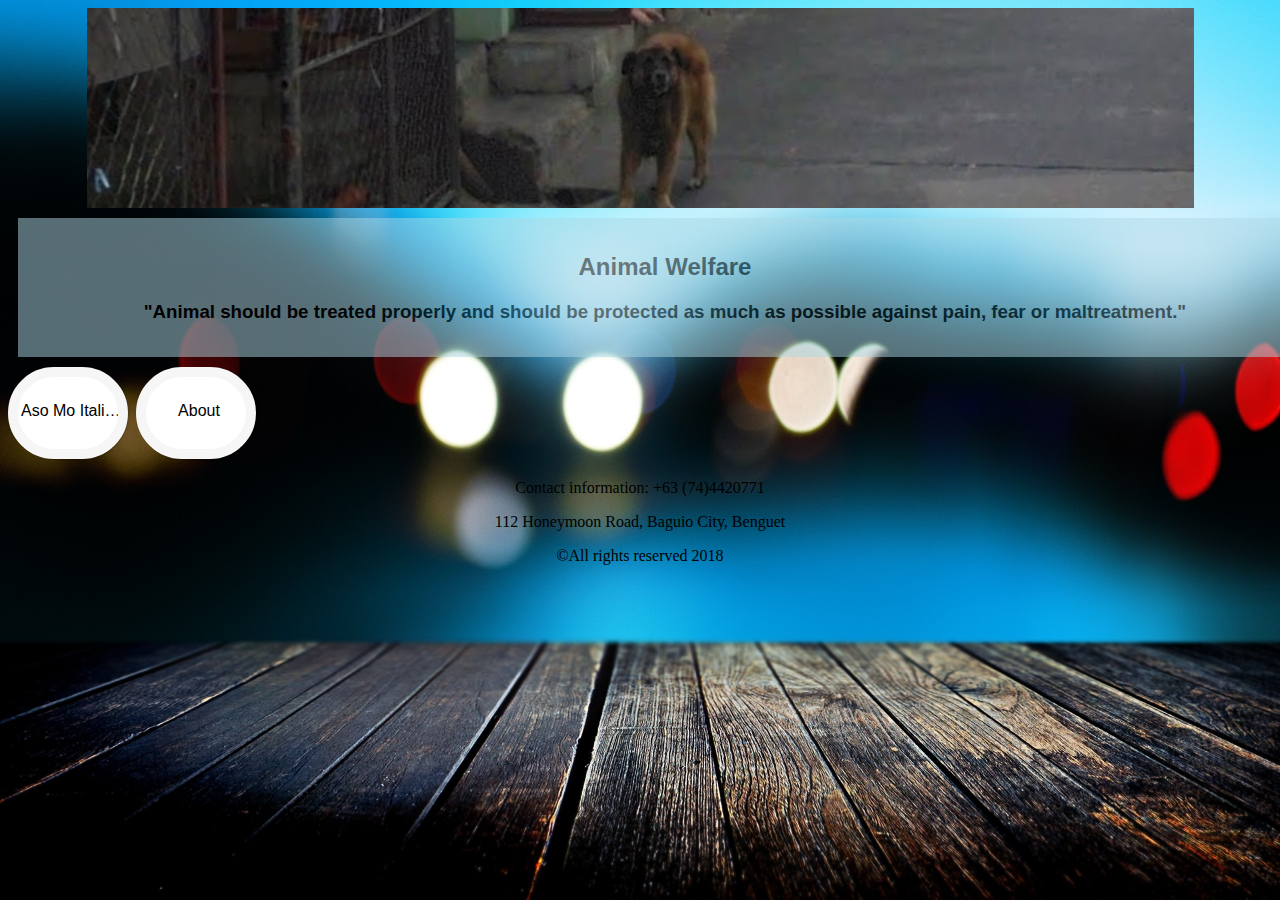
<file: 9364B-G5-3/index.html>
<!DOCTYPE html>
<html lang="en">
<head>
<meta charset="utf-8"/>

<title>Animal Welfare</title>
<link rel="Stylesheet" type="text/css" href="styles/styles.css">
</head>
<body>
	<div class="header-container">
		<div class="image" id="images"></div>
		<header>
				<div class="main-title">
					<h2 id="header">Animal Welfare</h2>
					<h3 id="header2">"Animal should be treated properly and should be protected as much as possible against pain, fear or maltreatment."</h3>
				</div>
		</header>
	</div>

	<!-- menu bar section -->
	<div class="header-container1">
		<div class="index">
			<div class="body">
				<div class="row">
					<div class="cell"><a href="webpages/RepublicAct9482.html">Aso Mo Itali Mo</a></div>
					<div class="cell"><a href="webpages/about.html">About</a></div>
				</div>
			</div>
		</div>
	</div>

	
<div id="footer1">
	<footer class = "footers">
		<p id ="foot1">Contact information: +63 (74)4420771</p>
		<p id = "foot2">112 Honeymoon Road, Baguio City, Benguet</p>
		<p id = "foot3">&copy;All rights reserved 2018</p>
	</footer>
</div>

</body>
</html>
</file>
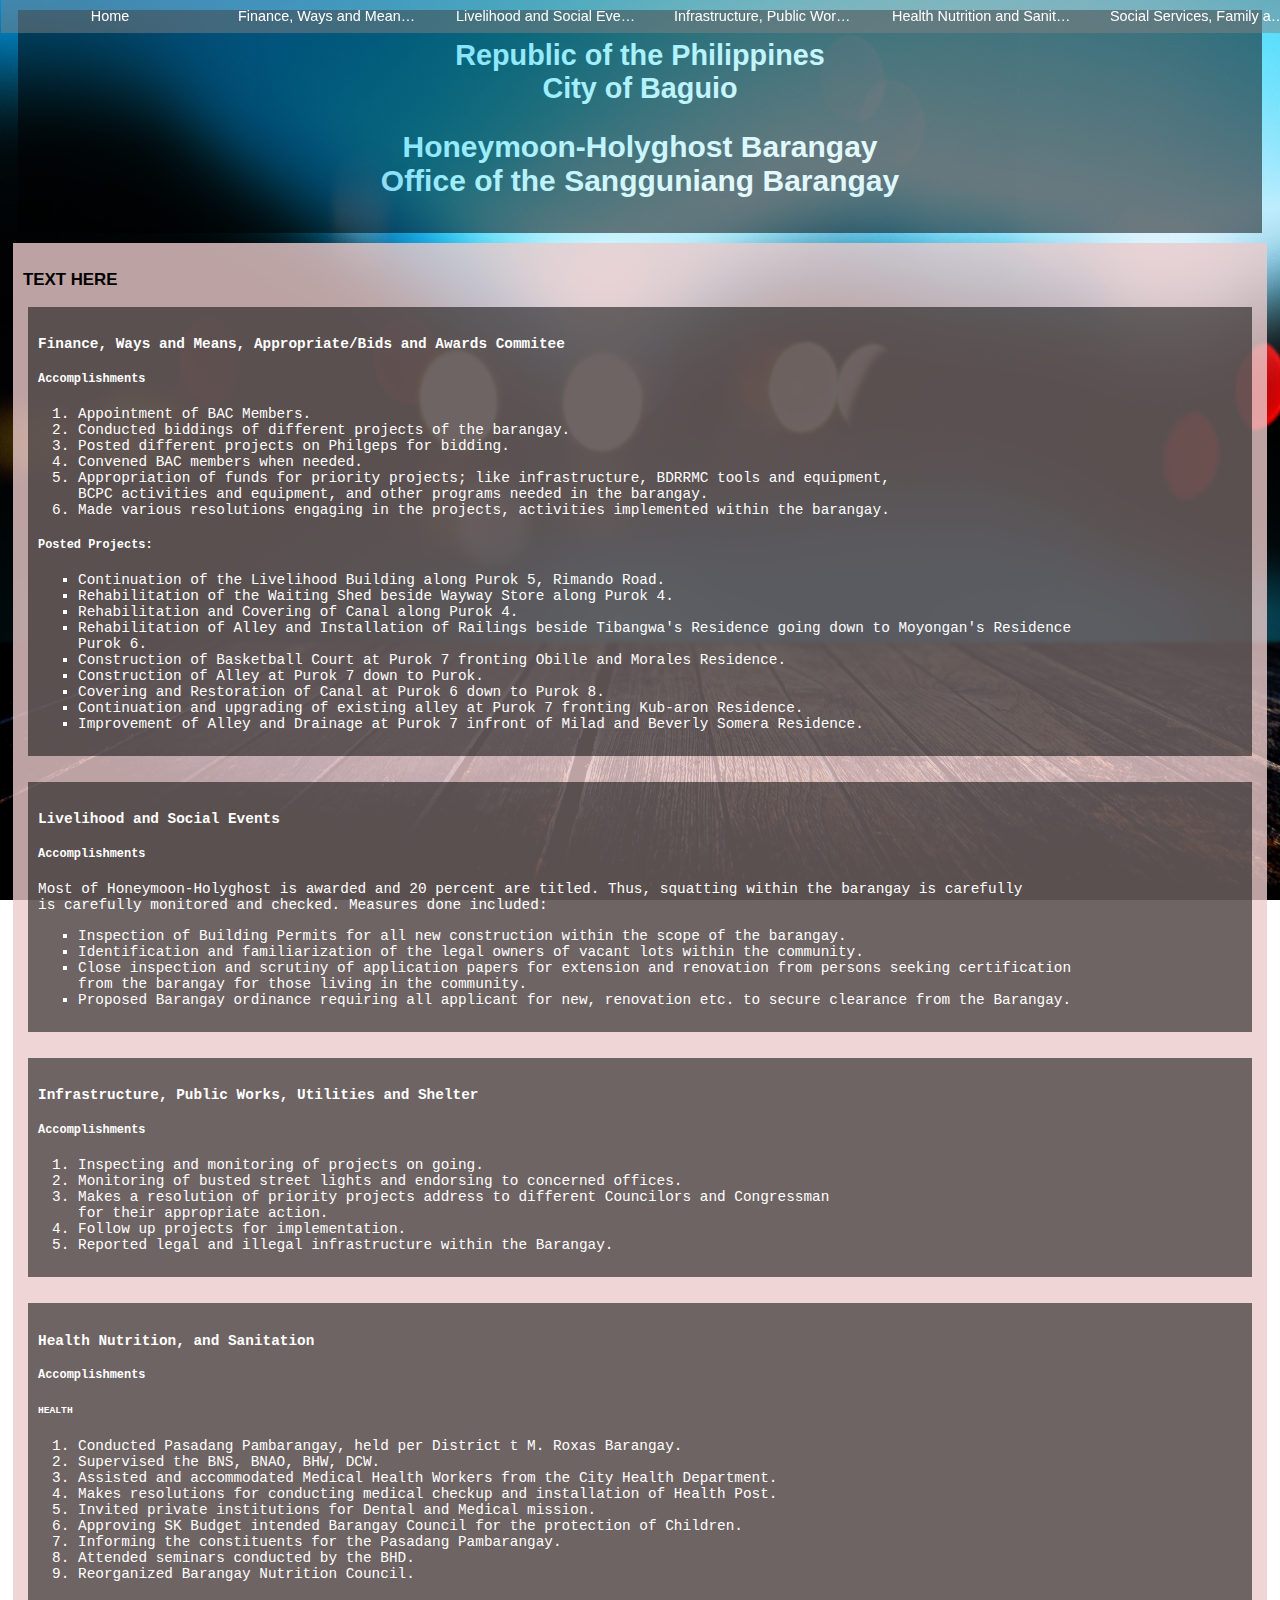
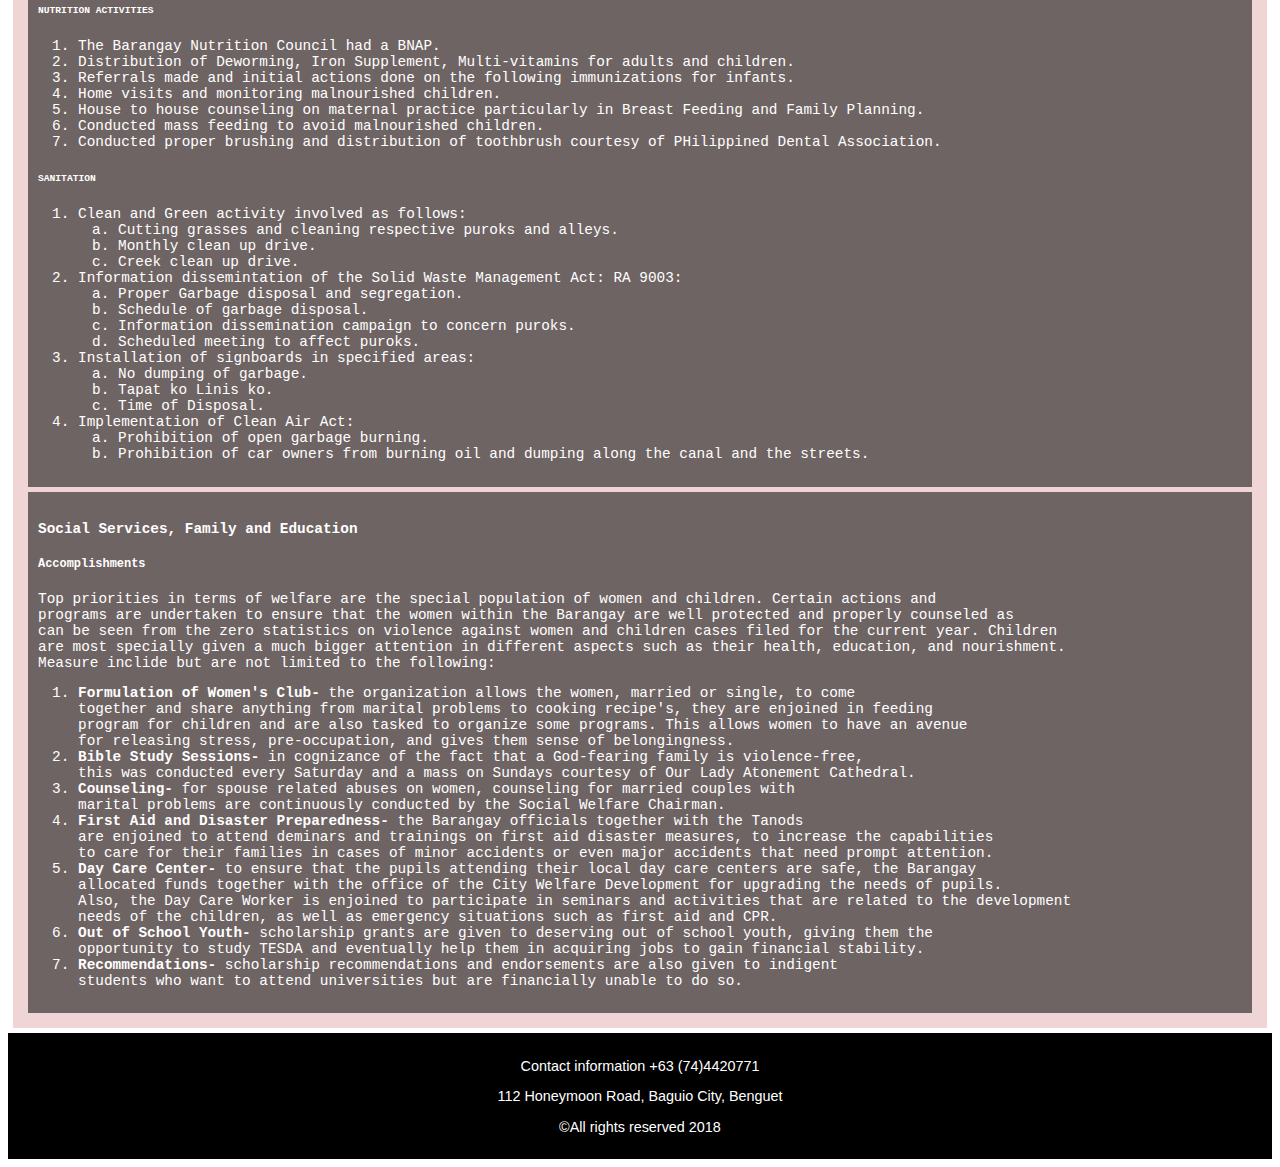
<file: 9364B-G5-1/accomplishments.html>
<!DOCTYPE html>
<html lang="en">
<head>
	<meta charset="utf-8">
	<title>Good Governance</title>
	
	<link rel="stylesheet" type="text/css" href="styles/styles.css">
</head>

<body>
<header>
	<h1>Republic of the Philippines<br/>City of Baguio</h1>
	<h2>Honeymoon-Holyghost Barangay<br/>Office of the Sangguniang Barangay</h2>
</header>
<nav>
	<ul>
		<li><a href="index.html">Home</a></li>
		<li><a href= "#F">Finance, Ways and Means, Appropriation/Bids and Awards Commitee</a></li>
		<li><a href= "#L">Livelihood and Social Events</a></li>
		<li><a href= "#I">Infrastructure, Public Works, Utilities and Shelter</a></li>
        <li><a href = "#H">Health Nutrition and Sanitation</a></li>
        <li><a href = "#S">Social Services, Family and Education</a></li>
	</ul>
</nav>
<section>
	<h3>TEXT HERE</h3>
	<article>
        <h4><a id = "F">Finance, Ways and Means, Appropriate/Bids and Awards Commitee</a></h4>
        <h5>Accomplishments</h5>
        <ol>
            <li>Appointment of BAC Members.</li>
            <li>Conducted biddings of different projects of the barangay.</li>
            <li>Posted different projects on Philgeps for bidding.</li>
            <li>Convened BAC members when needed.</li>
            <li>Appropriation of funds for priority projects; like infrastructure, BDRRMC tools and equipment,<br>
            BCPC activities and equipment, and other programs needed in the barangay.</li>
            <li>Made various resolutions engaging in the projects, activities implemented within the barangay.</li>
        </ol>
        <h5>Posted Projects:</h5>
        <ul type = "square">
            <li>Continuation of the Livelihood Building along Purok 5, Rimando Road.</li>
            <li>Rehabilitation of the Waiting Shed beside Wayway Store along Purok 4.</li>
            <li>Rehabilitation and Covering of Canal along Purok 4.</li>
            <li>Rehabilitation of Alley and Installation of Railings beside Tibangwa's Residence going down to Moyongan's Residence<br>
            Purok 6.</li>
            <li>Construction of Basketball Court at Purok 7 fronting Obille and Morales Residence.</li>
            <li>Construction of Alley at Purok 7 down to Purok.</li>
            <li>Covering and Restoration of Canal at Purok 6 down to Purok 8.</li>
            <li>Continuation and upgrading of existing alley at Purok 7 fronting Kub-aron Residence.</li>
            <li>Improvement of Alley and Drainage at Purok 7 infront of Milad and Beverly Somera Residence.</li>
        </ul>
        </article>
        <br> 
        <article>
        <h4><a id = "L">Livelihood and Social Events</a></h4>
        <h5>Accomplishments</h5>
        <p>Most of Honeymoon-Holyghost is awarded and 20 percent are titled. Thus, squatting within the barangay is carefully<br>
        is carefully monitored and checked. Measures done included:</p>
        <ul type = "square">
            <li>Inspection of Building Permits for all new construction within the scope of the barangay.</li>
            <li>Identification and familiarization of the legal owners of vacant lots within the community.</li>
            <li>Close inspection and scrutiny of application papers for extension and renovation from persons seeking certification<br>
            from the barangay for those living in the community.</li>
            <li>Proposed Barangay ordinance requiring all applicant for new, renovation etc. to secure clearance from the Barangay.</li>
        </ul>
        </article>
        <br>
        <article>
        <h4><a id = "I">Infrastructure, Public Works, Utilities and Shelter</a></h4>
        <h5>Accomplishments</h5>
        <ol>
            <li>Inspecting and monitoring of projects on going.</li>
            <li>Monitoring of busted street lights and endorsing to concerned offices.</li>
            <li>Makes a resolution of priority projects address to different Councilors and Congressman<br>
            for their appropriate action.</li>
            <li>Follow up projects for implementation.</li>
            <li>Reported legal and illegal infrastructure within the Barangay.</li>
        </ol>
        </article>
        <br>
        <article>
            <h4><a id = "H">Health Nutrition, and Sanitation</a></h4>
            <h5>Accomplishments</h5>
            <h6>HEALTH</h6>
            <ol>
                <li>Conducted Pasadang Pambarangay, held per District t M. Roxas Barangay.</li>
                <li>Supervised the BNS, BNAO, BHW, DCW.</li>
                <li>Assisted and accommodated Medical Health Workers from the City Health Department.</li>
                <li>Makes resolutions for conducting medical checkup and installation of Health Post.</li>
                <li>Invited private institutions for Dental and Medical mission.</li>
                <li>Approving SK Budget intended Barangay Council for the protection of Children.</li>
                <li>Informing the constituents for the Pasadang Pambarangay.</li>
                <li>Attended seminars conducted by the BHD.</li>
                <li>Reorganized Barangay Nutrition Council.</li>
            </ol>
            <h6>NUTRITION ACTIVITIES</h6>
            <ol>
                <li>The Barangay Nutrition Council had a BNAP.</li>
                <li>Distribution of Deworming, Iron Supplement, Multi-vitamins for adults and children.</li>
                <li>Referrals made and initial actions done on the following immunizations for infants.</li>
                <li>Home visits and monitoring malnourished children.</li>
                <li>House to house counseling on maternal practice particularly in Breast Feeding and Family Planning.</li>
                <li>Conducted mass feeding to avoid malnourished children.</li>
                <li>Conducted proper brushing and distribution of toothbrush courtesy of PHilippined Dental Association.</li>
            </ol>
            <h6>SANITATION</h6>
            <ol>
                <li>Clean and Green activity involved as follows:</li>
                <ol type = "a">
                    <li>Cutting grasses and cleaning respective puroks and alleys.</li>
                    <li>Monthly clean up drive.</li>
                    <li>Creek clean up drive.</li>
                </ol>
                <li>Information dissemintation of the Solid Waste Management Act: RA 9003:</li>
                <ol type = "a">
                    <li>Proper Garbage disposal and segregation.</li>
                    <li>Schedule of garbage disposal.</li>
                    <li>Information dissemination campaign to concern puroks.</li>
                    <li>Scheduled meeting to affect puroks.</li>
                </ol>
                <li>Installation of signboards in specified areas:</li>
                <ol type = "a">
                    <li>No dumping of garbage.</li>
                    <li>Tapat ko Linis ko.</li>
                    <li>Time of Disposal.</li>
                </ol>
                <li>Implementation of Clean Air Act:</li>
                <ol type = "a">
                    <li>Prohibition of open garbage burning.</li>
                    <li>Prohibition of car owners from burning oil and dumping along the canal and the streets.</li>
                </ol>
            </ol>
        </article>
        <article>
            <h4><a id = "S">Social Services, Family and Education</a></h4>
            <h5>Accomplishments</h5>
            <p>Top priorities in terms of welfare are the special population of women and children. Certain actions and <br>
            programs are undertaken to ensure that the women within the Barangay are well protected and properly counseled as<br>
            can be seen from the zero statistics on violence against women and children cases filed for the current year. Children<br>
            are most specially given a much bigger attention in different aspects such as their health, education, and nourishment.<br>
            Measure inclide but are not limited to the following:</p>
            <ol>
                <li><b>Formulation of Women's Club-</b> the organization allows the women, married or single, to come <br>
                together and share anything from marital problems to cooking recipe's, they are enjoined in feeding<br>
                program for children and are also tasked to organize some programs. This allows women to have an avenue<br>
                for releasing stress, pre-occupation, and gives them sense of belongingness.</li>
                <li><b>Bible Study Sessions-</b> in cognizance of the fact that a God-fearing family is violence-free,<br>
                this was conducted every Saturday and a mass on Sundays courtesy of Our Lady Atonement Cathedral.</li>
                <li><b>Counseling-</b> for spouse related abuses on women, counseling for married couples with <br>
                marital problems are continuously conducted by the Social Welfare Chairman.</li>
                <li><b>First Aid and Disaster Preparedness-</b> the Barangay officials together with the Tanods<br>
                are enjoined to attend deminars and trainings on first aid disaster measures, to increase the capabilities<br>
                to care for their families in cases of minor accidents or even major accidents that need prompt attention.</li>
                <li><b>Day Care Center-</b> to ensure that the pupils attending their local day care centers are safe, the Barangay<br>
                allocated funds together with the office of the City Welfare Development for upgrading the needs of pupils.<br>
                Also, the Day Care Worker is enjoined to participate in seminars and activities that are related to the development<br>
                needs of the children, as well as emergency situations such as first aid and CPR.</li>
                <li><b>Out of School Youth-</b> scholarship grants are given to deserving out of school youth, giving them the<br>
                opportunity to study TESDA and eventually help them in acquiring jobs to gain financial stability.</li>
                <li><b>Recommendations-</b> scholarship recommendations and endorsements are also given to indigent<br>
                students who want to attend universities but are financially unable to do so.</li>
            </ol>
    </article>
</section>
<footer>
	<p>Contact information +63 (74)4420771</p>
	<p>112 Honeymoon Road, Baguio City, Benguet</p>
	<p>&copy;All rights reserved 2018</p>
</footer>
</body>
</html>
</file>
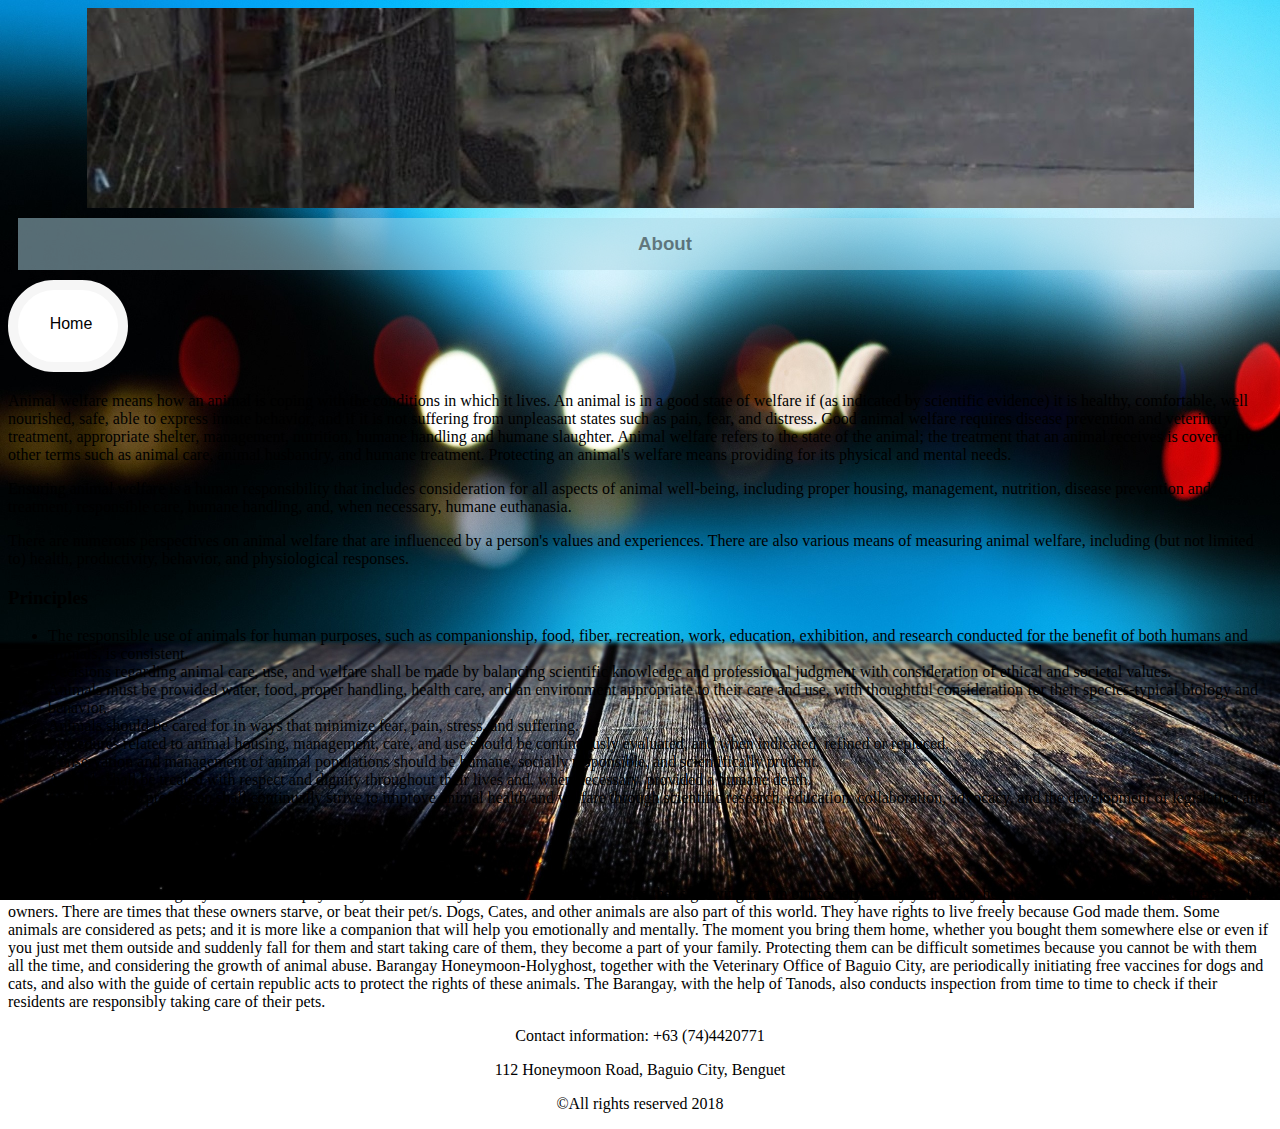
<file: 9364B-G5-3/webpages/about.html>
<!DOCTYPE html>
<html lang="en">
<head>
<meta charset="utf-8"/>
<title>About</title>
<link rel="Stylesheet" type="text/css" href="../styles/styles.css">
</head>

<body class ="AboutBody" id="aboutbody">
	<div class="image" id="images"></div>
	<section>
		<h3 id = "header3">About</h3>
			<div class="divTable">
				<div class="divTableBody">
					<div class="divTableRow">
						<div class="divTableCell"><a href="../index.html">Home</a></div>
					</div>
				</div>
			<div class="about" id="about1">
				<p class="para"><span class="tab">Animal</span> welfare means how an animal is coping with the conditions in which it lives. An animal is in a good state of welfare if 
				(as indicated by scientific evidence) it is healthy, comfortable, well nourished, safe, able to express innate behavior, and if it is not suffering from unpleasant states 
				such as pain, fear, and distress. Good animal welfare requires disease prevention and veterinary treatment, appropriate shelter, management, nutrition, humane handling and 
				humane slaughter. Animal welfare refers to the state of the animal; the treatment that an animal receives is covered by other terms such as animal care, animal husbandry, and 
				humane treatment. Protecting an animal's welfare means providing for its physical and mental needs.</p>
				<p class="para"><span class="tab">Ensuring</span> animal welfare is a human responsibility that includes consideration for all aspects of animal well-being, including proper 
				housing, management, nutrition, disease prevention and treatment, responsible care, humane handling, and, when necessary, humane euthanasia.</p>
				<p class="para"><span class="tab">There</span> are numerous perspectives on animal welfare that are influenced by a person's values and experiences. There are also various means of 
				measuring animal welfare, including (but not limited to) health, productivity, behavior, and physiological responses.</p>
			</div>
		</div>
	</section>
	<section>
		<h3 id="header4">Principles</h3>
			<ul>
				<li>The responsible use of animals for human purposes, such as companionship, food, fiber, recreation, work, education, exhibition, and research conducted for the benefit 
				of both humans and animals, is consistent.</li>
				<li>Decisions regarding animal care, use, and welfare shall be made by balancing scientific knowledge and professional judgment with consideration of ethical and societal values.</li>
				<li>Animals must be provided water, food, proper handling, health care, and an environment appropriate to their care and use, with thoughtful consideration for their 
				species-typical biology and behavior.</li>
				<li>Animals should be cared for in ways that minimize fear, pain, stress, and suffering.</li>
				<li>Procedures related to animal housing, management, care, and use should be continuously evaluated, and when indicated, refined or replaced.</li>
				<li>Conservation and management of animal populations should be humane, socially responsible, and scientifically prudent.</li>
				<li>Animals shall be treated with respect and dignity throughout their lives and, when necessary, provided a humane death.</li>
				<li>The veterinary profession shall continually strive to improve animal health and welfare through scientific research, education, collaboration, advocacy, and the development 
				of legislation and regulations.</li>
			</ul>
	</section>
	<section>
		<h3 id="header5">Animal Cruelty</h3>
			<div class="para10" id="para11">
			<p class="para"><span class="tab">It</span> is a means of maltreating any animal either physically or emotionally. it is also a nationwide issue that’s growing fast in our society. Every year many helpless animals die because of their ruthless owners. There are times that these owners starve, or beat their pet/s. Dogs, Cates, and other animals are also part of this world. They have rights to live freely because God made them. Some animals are considered as pets; and it is more like a companion that will help you emotionally and mentally. The moment you bring them home, whether you bought them somewhere else or even if you just met them outside and suddenly fall for them and start taking care of them, they become a part of your family. Protecting them can be difficult sometimes because you cannot be with them all the time, and considering the growth of animal abuse. Barangay Honeymoon-Holyghost, together with the Veterinary Office of Baguio City, are periodically initiating free vaccines for dogs and cats, and also with the guide of certain republic acts to protect the rights of these animals. The Barangay, with the help of Tanods, also conducts inspection from time to time to check if their residents are responsibly taking care of their pets.</p>
			</div>


	</section>

<div id="footer1">
	<footer class = "footers">
		<p id ="foot1">Contact information: +63 (74)4420771</p>
		<p id = "foot2">112 Honeymoon Road, Baguio City, Benguet</p>
		<p id = "foot3">&copy;All rights reserved 2018</p>
	</footer>
</div>


</body>
</html>
</file>
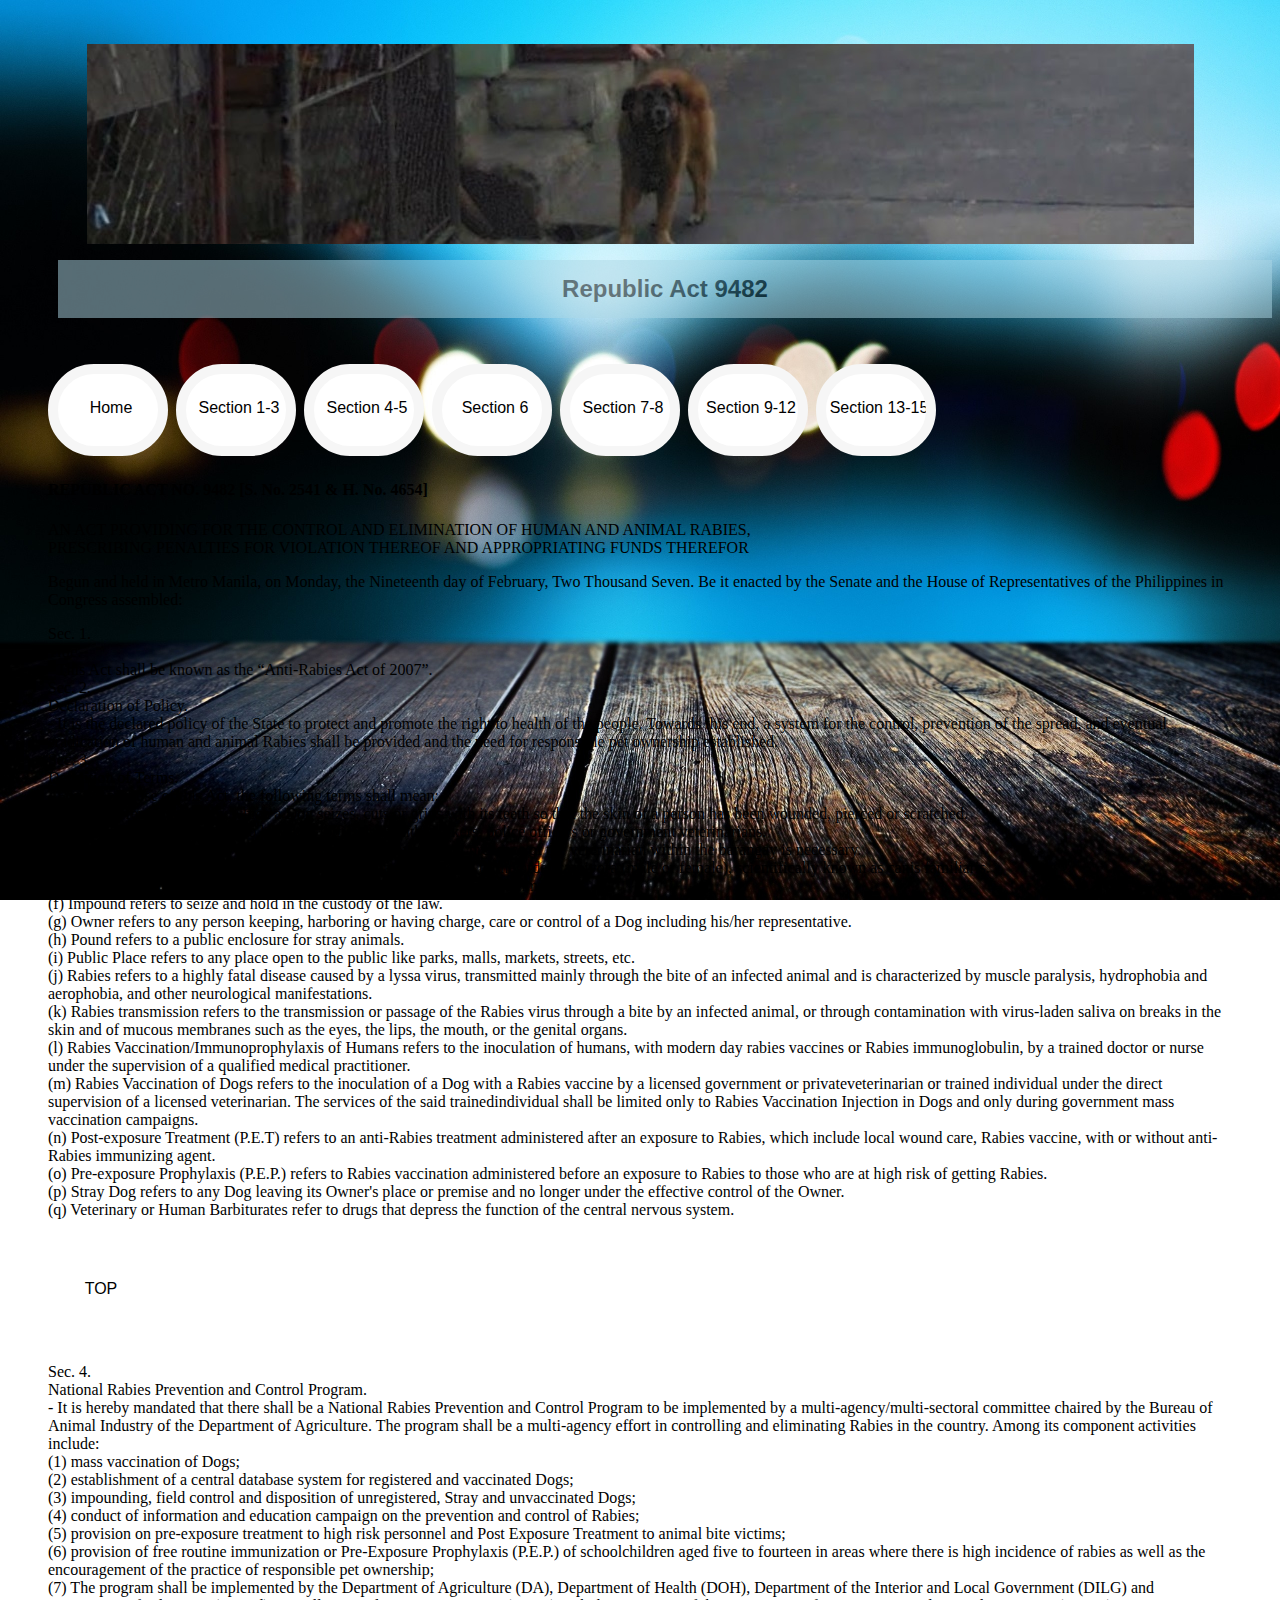
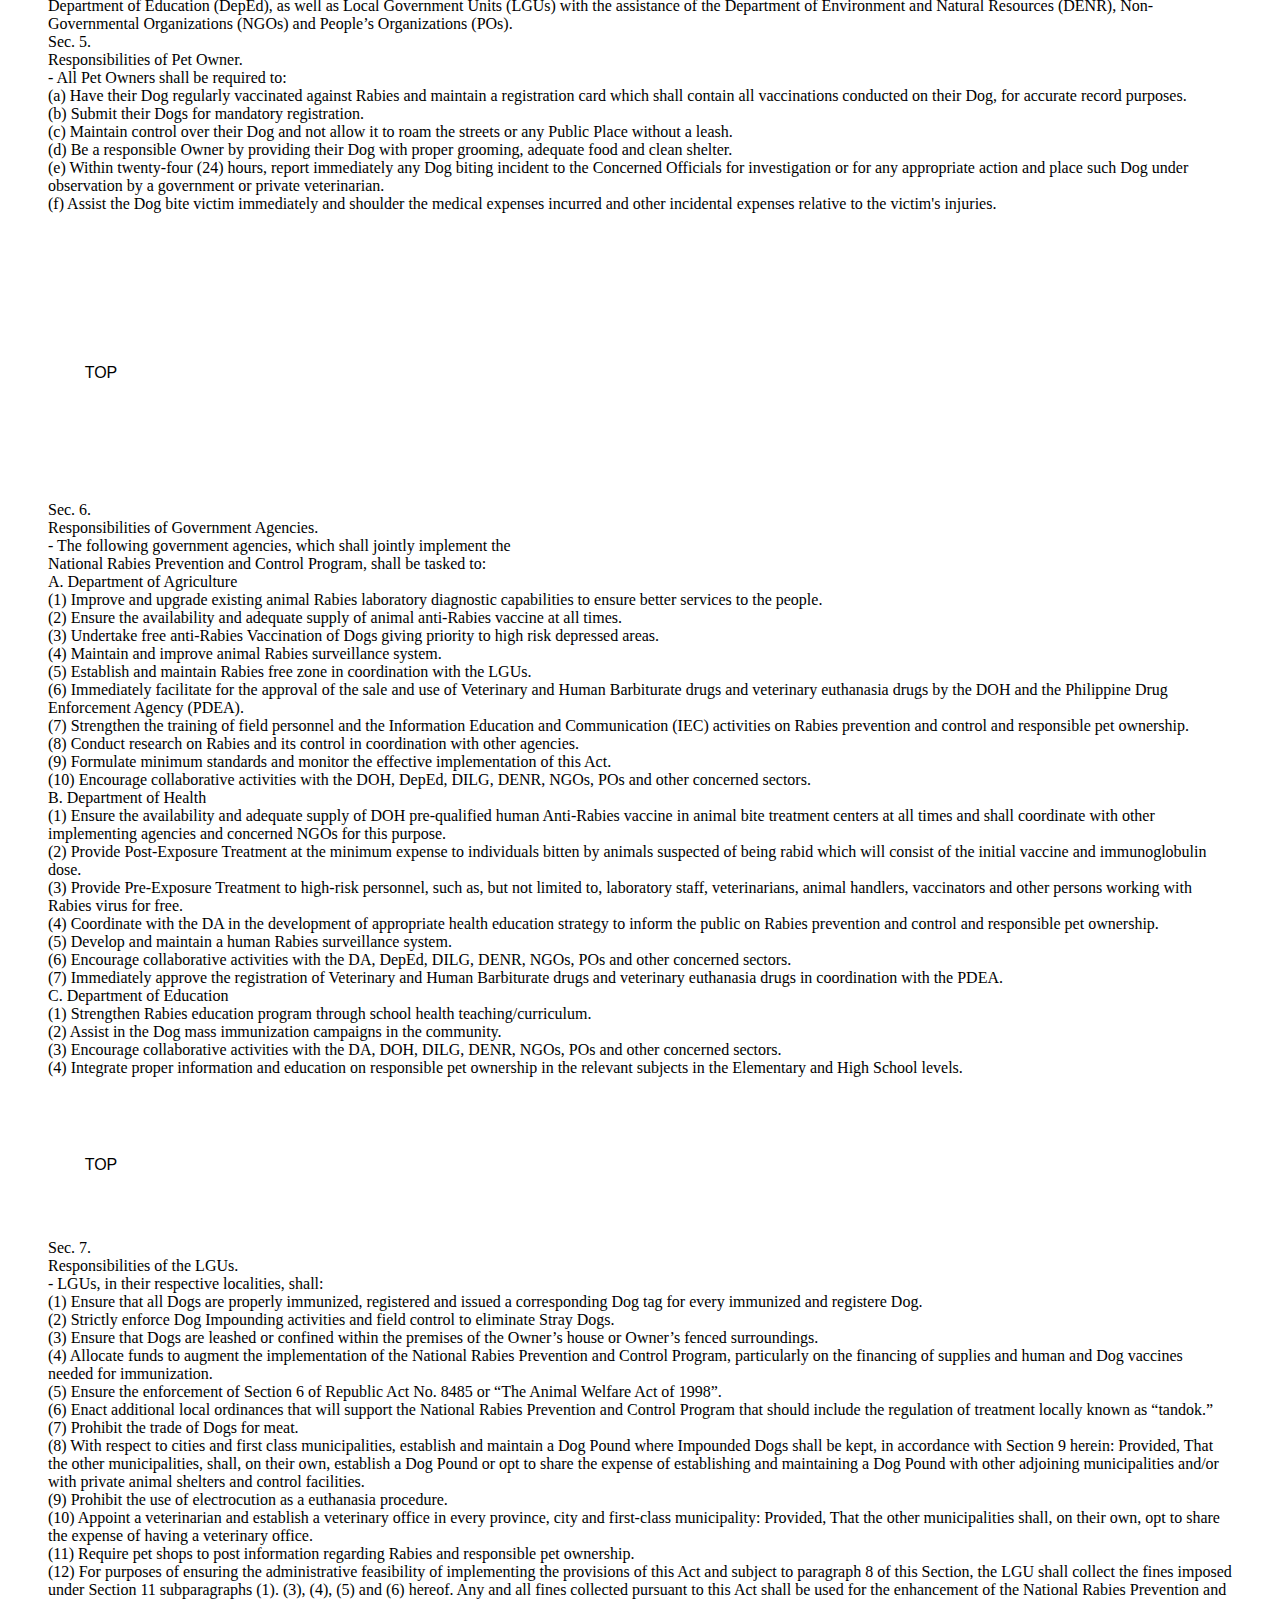
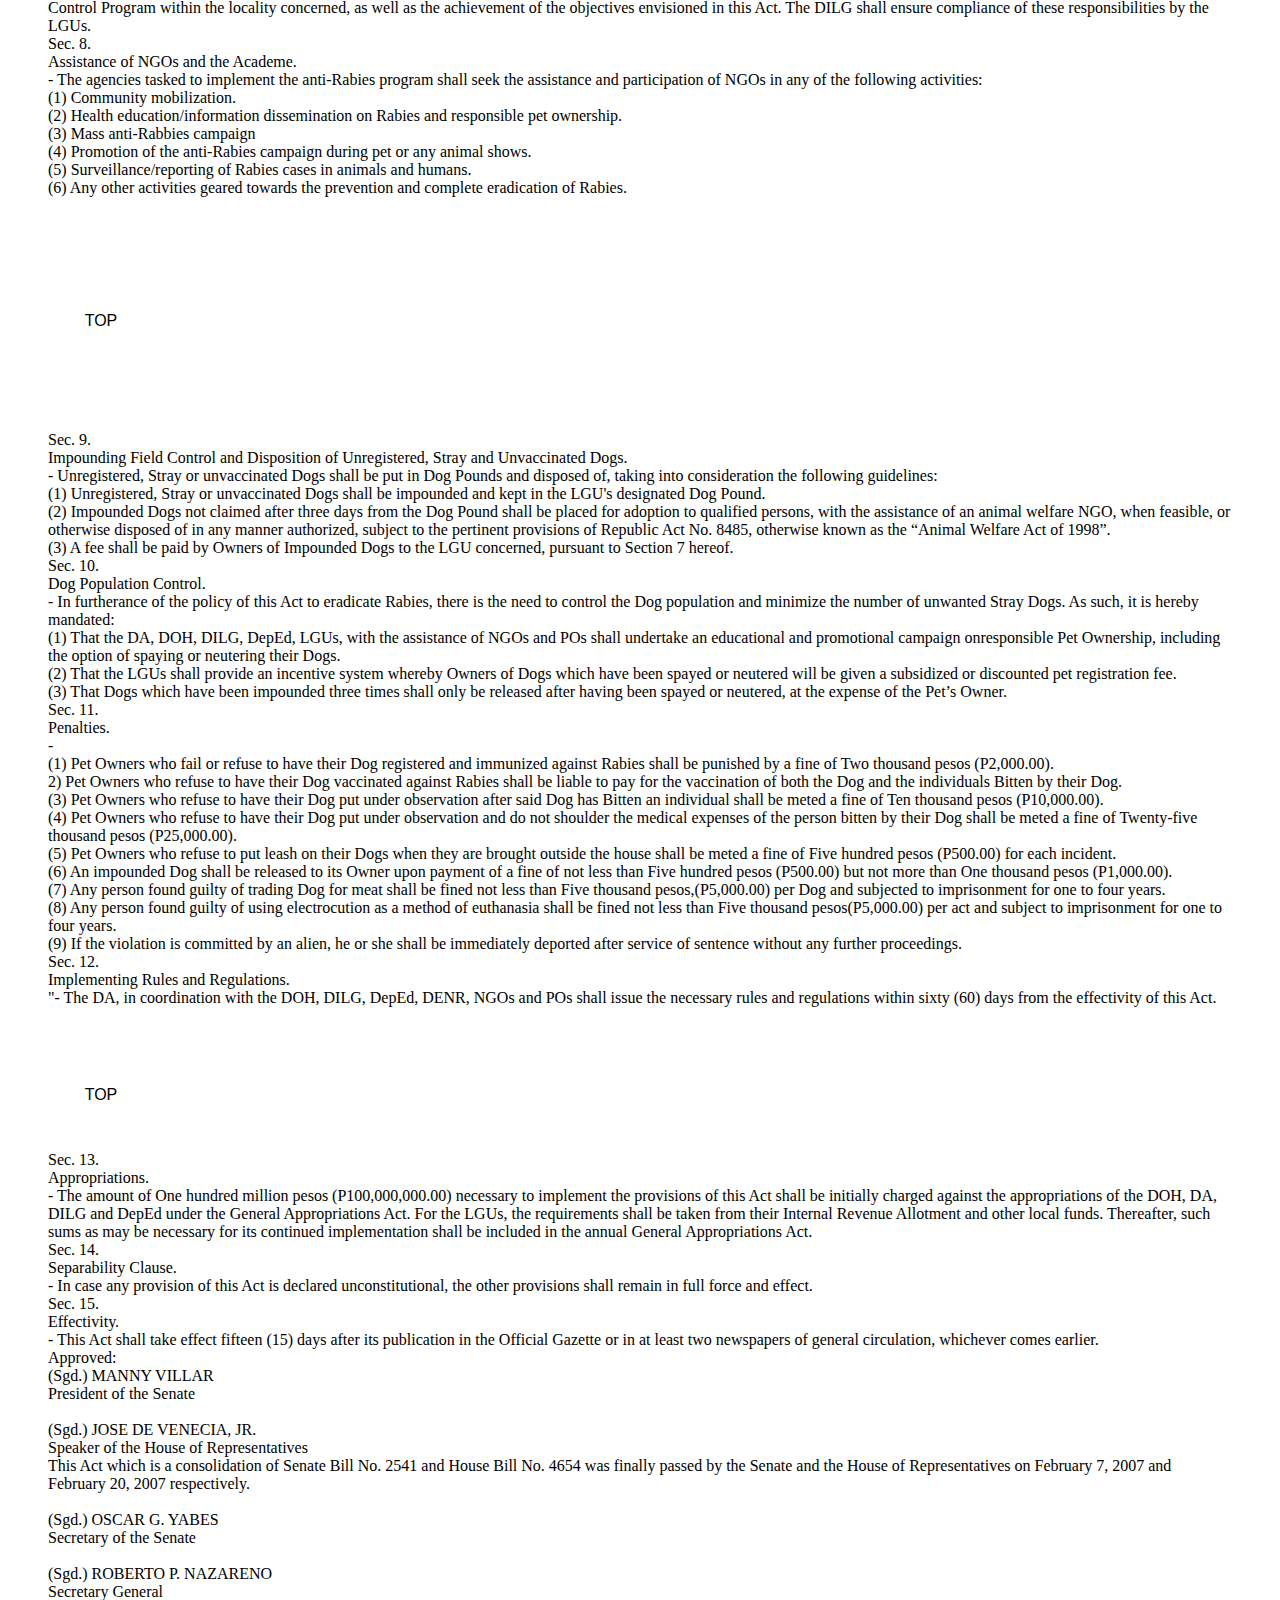
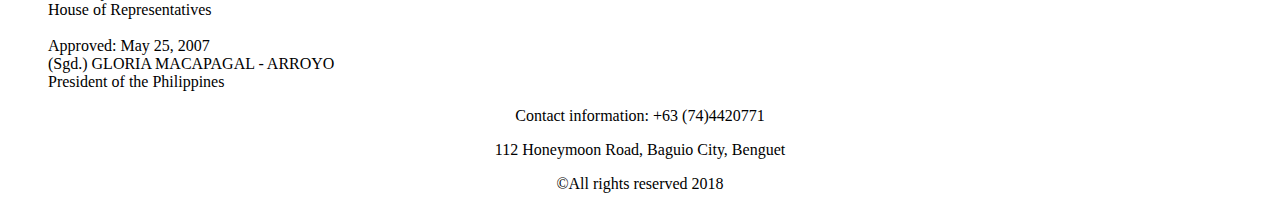
<file: 9364B-G5-3/webpages/RepublicAct9482.html>
<!DOCTYPE html>
<html lang="en">
<head>
<meta charset="utf-8"/>
<title>Republic Act 9482</title>
<link rel="Stylesheet" type="text/css" href="../styles/styles.css">
</head>
<body class ="RABody">
<section>

		<br><br>
				<a id="BackToTop"></a>
				<div class="image1" id="imagess"></div>
				
				<blockquote cite ="http://www.paws.org.ph/anti-rabies-act-ra-9482.html">
				<h2 id="RAHeading">Republic Act 9482</h2>
		<br><br>
				
<div class="divTable">
	<div class="divTableBody">
		<div class="divTableRow">
			<div class="divTableCell"><a href="../index.html">Home</a></div>
			<div class="divTableCell"><a href="#Section1">Section 1-3</a></div>
			<div class="divTableCell"><a href="#Section4">Section 4-5</a></div>
			<div class="divTableCell"><a href="#Section6">Section 6</a></div>
			<div class="divTableCell"><a href="#Section7">Section 7-8</a></div>
			<div class="divTableCell"><a href="#Section9">Section 9-12</a></div>
			<div class="divTableCell"><a href="#Section13">Section 13-15</a></div>
		</div>
	</div>
</div>

<article>

<h4>REPUBLIC ACT NO. 9482 [S. No. 2541 & H. No. 4654]</h4>

<p id="head">AN ACT PROVIDING FOR THE CONTROL AND ELIMINATION OF HUMAN AND ANIMAL RABIES,<br>PRESCRIBING PENALTIES FOR VIOLATION THEREOF AND APPROPRIATING FUNDS THEREFOR</p>

<p id="subHead">Begun and held in Metro Manila, on Monday, the Nineteenth day of February, Two Thousand Seven.
Be it enacted by the Senate and the House of Representatives of the Philippines in Congress assembled:</p>

<div class = "table" id="Section1">Sec. 1.
	<div class="tb1">Title. 
		<div class="cel">- This Act shall be known as the “Anti-Rabies Act of 2007”.
		</div>
	</div>
</div>
<div class = "table">Sec. 2. 
	<div class="tb1">Declaration of Policy.
		<div class="cel">- It is the declared policy of the State to protect and promote the right to health of the people.
			Towards this end, a system for the control, prevention of the spread, and eventual eradication of human and animal
			Rabies shall be provided and the need for responsible pet ownership established.
		</div>
	</div>
</div>
<div class = "table">Sec. 3.
	<div class="tb1">Definition of Terms. 
		<div class="cel">- For the purpose of this Act, the following terms shall mean:<br>
			(a) Bitten refers to an act by which a Dog seizes, cuts or grips with its teeth so that the skin of a person has been wounded, pierced or scratched.<br>
			(b) Concerned Officials refers to barangay officials, health workers, police officers or government veterinarians.<br>
			(c) Direct Supervision refers to range supervision where physical presence of the veterinarian within the barangay is necessary.<br>
			(d) Dog refers to a common quadruped domestic animal belonging to the order carnivora (male or female), scientifically known as canis familiaris.<br>
			(e) Euthanasia refers to the process of painless death to Dogs and other animals.<br>
			(f) Impound refers to seize and hold in the custody of the law.<br>
			(g) Owner refers to any person keeping, harboring or having charge, care or control of a Dog including his/her representative.<br>
			(h) Pound refers to a public enclosure for stray animals.<br>
			(i) Public Place refers to any place open to the public like parks, malls, markets, streets, etc.<br>
			(j) Rabies refers to a highly fatal disease caused by a lyssa virus, transmitted mainly through the bite
			of an infected animal and is characterized by muscle paralysis, hydrophobia and aerophobia, and other neurological manifestations.<br>
			(k) Rabies transmission refers to the transmission or passage of the Rabies virus through a bite by an infected animal, 
			or through contamination with virus-laden saliva on breaks in the skin and of mucous membranes such as the eyes, the lips, the mouth, or the genital organs.<br>
			(l) Rabies Vaccination/Immunoprophylaxis of Humans refers to the inoculation of humans, with modern day rabies vaccines or 
			Rabies immunoglobulin, by a trained doctor or nurse under the supervision of a qualified medical practitioner.<br>
			(m) Rabies Vaccination of Dogs refers to the inoculation of a Dog with a Rabies vaccine by a licensed government
			or privateveterinarian or trained individual under the direct supervision of a licensed veterinarian. 
			The services of the said trainedindividual shall be limited only to Rabies Vaccination Injection in Dogs and only during government mass vaccination campaigns.<br>
			(n) Post-exposure Treatment (P.E.T) refers to an anti-Rabies treatment administered after an exposure to Rabies, 
			which include local wound care, Rabies vaccine, with or without anti-Rabies immunizing agent.<br>
			(o) Pre-exposure Prophylaxis (P.E.P.) refers to Rabies vaccination administered before an exposure to Rabies to those who are at high risk of getting Rabies.<br>
			(p) Stray Dog refers to any Dog leaving its Owner's place or premise and no longer under the effective control of the Owner.<br>
			(q) Veterinary or Human Barbiturates refer to drugs that depress the function of the central nervous system.<br>
		</div>
	</div>
</div>
<br><br>
			
<a href ="#BackToTop">TOP</a>
<br><br><br>

<div class = "table" id="Section4">Sec. 4.
	<div class="tb1">National Rabies Prevention and Control Program.
		<div class="cel">- It is hereby mandated that there shall be a National Rabies Prevention and Control Program to be implemented
			by a multi-agency/multi-sectoral committee chaired by the Bureau of Animal Industry of the Department of Agriculture. 
			The program shall be a multi-agency effort in controlling and eliminating Rabies in the country. Among its component activities include: <br>
			(1) mass vaccination of Dogs; <br>
			(2) establishment of a central database system for registered and vaccinated Dogs; <br>
			(3) impounding, field control and disposition of unregistered, Stray and unvaccinated Dogs; <br>
			(4) conduct of information and education campaign on the prevention and control of Rabies; <br>
			(5) provision on pre-exposure treatment to high risk personnel and Post Exposure Treatment to animal bite victims; <br>
			(6) provision of free routine immunization or Pre-Exposure Prophylaxis (P.E.P.) of schoolchildren aged five to 
			fourteen in areas where there is high incidence of rabies as well as the encouragement of the practice of responsible pet ownership; <br>
			(7) The program shall be implemented by the Department of Agriculture (DA), Department of Health (DOH), Department of the Interior and Local Government (DILG) and Department of Education (DepEd), as well as Local Government Units (LGUs) with the assistance of the Department of Environment and Natural Resources (DENR), Non-Governmental Organizations (NGOs) and People’s Organizations (POs).<br>
		</div>
	</div>
</div>
<div class = "table">Sec. 5.
	<div class="tb1">Responsibilities of Pet Owner.
		<div class="cel">- All Pet Owners shall be required to:<br>
			(a) Have their Dog regularly vaccinated against Rabies and maintain a registration card which shall contain all 
			vaccinations conducted on their Dog, for accurate record purposes.<br>
			(b) Submit their Dogs for mandatory registration.<br>
			(c) Maintain control over their Dog and not allow it to roam the streets or any Public Place without a leash.<br>
			(d) Be a responsible Owner by providing their Dog with proper grooming, adequate food and clean shelter.<br>
			(e) Within twenty-four (24) hours, report immediately any Dog biting incident to the Concerned Officials for investigation or 
			for any appropriate action and place such Dog under observation by a government or private veterinarian.<br>
			(f) Assist the Dog bite victim immediately and shoulder the medical expenses incurred and other incidental expenses relative to the victim's injuries.<br>
		</div>
	</div>
</div>
<br><br><br><br><br><br><br>
<a href ="#BackToTop">TOP</a>
<br><br><br><br><br><br>
<div class = "table" id ="Section6">Sec. 6.
		<div class="tb1">Responsibilities of Government Agencies. 
			<div class="cel">- The following government agencies, which shall jointly implement the <br>
			National Rabies Prevention and Control Program, shall be tasked to:<br>

			<div class="cel1">A. Department of Agriculture<br>
			<div class="cel2">(1) Improve and upgrade existing animal Rabies laboratory diagnostic capabilities to ensure better services to the people.<br>
			(2) Ensure the availability and adequate supply of animal anti-Rabies vaccine at all times.<br>
			(3) Undertake free anti-Rabies Vaccination of Dogs giving priority to high risk depressed areas.<br>
			(4) Maintain and improve animal Rabies surveillance system.<br>
			(5) Establish and maintain Rabies free zone in coordination with the LGUs.<br>
			(6) Immediately facilitate for the approval of the sale and use of Veterinary and Human Barbiturate drugs and veterinary 
			euthanasia drugs by the DOH and the Philippine Drug Enforcement Agency (PDEA).<br>
			(7) Strengthen the training of field personnel and the Information Education and Communication (IEC) activities on Rabies 
			prevention and control and responsible pet ownership.<br>
			(8) Conduct research on Rabies and its control in coordination with other agencies.<br>
			(9) Formulate minimum standards and monitor the effective implementation of this Act.<br>
			(10) Encourage collaborative activities with the DOH, DepEd, DILG, DENR, NGOs, POs and other concerned sectors.<br>
			</div>
			<div class="cel1">B. Department of Health<br>
			<div class="cel2">(1) Ensure the availability and adequate supply of DOH pre-qualified human Anti-Rabies vaccine in animal bite treatment centers 
			at all times and shall coordinate with other implementing agencies and concerned NGOs for this purpose.<br>
			(2) Provide Post-Exposure Treatment at the minimum expense to individuals bitten by animals suspected of being rabid which will 
			consist of the initial vaccine and immunoglobulin dose.<br>
			(3) Provide Pre-Exposure Treatment to high-risk personnel, such as, but not limited to, laboratory staff, veterinarians, animal handlers, vaccinators and other persons working with Rabies virus for free.<br>
			(4) Coordinate with the DA in the development of appropriate health education strategy to inform the public on Rabies prevention 
			and control and responsible pet ownership.<br>
			(5) Develop and maintain a human Rabies surveillance system.<br>
			(6) Encourage collaborative activities with the DA, DepEd, DILG, DENR, NGOs, POs and other concerned sectors.<br>
			(7) Immediately approve the registration of Veterinary and Human Barbiturate drugs and veterinary euthanasia drugs in coordination with the PDEA.<br>
			</div>
			<div class="cel1">C. Department of Education<br>
			(1) Strengthen Rabies education program through school health teaching/curriculum.<br>
			(2) Assist in the Dog mass immunization campaigns in the community.<br>
			(3) Encourage collaborative activities with the DA, DOH, DILG, DENR, NGOs, POs and other concerned sectors.<br>
			(4) Integrate proper information and education on responsible pet ownership in the relevant subjects in the Elementary and High School levels.<br>
			</div>
			</div>
			</div>
		</div>
	</div>
</div>
<br><br><br>
<a href ="#BackToTop">TOP</a>
<br><br><br>
<div class = "table" id="Section7">Sec. 7.
		<div class="tb1">Responsibilities of the LGUs. 
			<div class="cel">- LGUs, in their respective localities, shall:<br>

			(1) Ensure that all Dogs are properly immunized, registered and issued a corresponding Dog tag for every immunized and registere Dog.<br>
			(2) Strictly enforce Dog Impounding activities and field control to eliminate Stray Dogs.<br>
			(3) Ensure that Dogs are leashed or confined within the premises of the Owner’s house or Owner’s fenced surroundings.<br>
			(4) Allocate funds to augment the implementation of the National Rabies Prevention and Control Program, particularly on the 
			financing of supplies and human and Dog vaccines needed for immunization.<br>
			(5) Ensure the enforcement of Section 6 of Republic Act No. 8485 or “The Animal Welfare Act of 1998”.<br>
			(6) Enact additional local ordinances that will support the National Rabies Prevention and Control Program that should include 
			the regulation of treatment locally known as “tandok.”<br>
			(7) Prohibit the trade of Dogs for meat.<br>
			(8) With respect to cities and first class municipalities, establish and maintain a Dog Pound where Impounded Dogs shall be kept, 
			in accordance with Section 9 herein: Provided, That the other municipalities, shall, on their own, establish a Dog Pound or opt to share the expense of establishing and maintaining a Dog Pound with other adjoining municipalities and/or with private animal shelters and control facilities.<br>
			(9) Prohibit the use of electrocution as a euthanasia procedure.<br>
			(10) Appoint a veterinarian and establish a veterinary office in every province, city and first-class municipality: Provided, 
			That the other municipalities shall, on their own, opt to share the expense of having a veterinary office.<br>
			(11) Require pet shops to post information regarding Rabies and responsible pet ownership.<br>
			(12) For purposes of ensuring the administrative feasibility of implementing the provisions of this Act and subject to paragraph 8
			of this Section, the LGU shall collect the fines imposed under Section 11 subparagraphs (1). (3), (4), (5) and (6) hereof.
			Any and all fines collected pursuant to this Act shall be used for the enhancement of the National Rabies Prevention and Control Program within the locality concerned, as well as the achievement of the objectives envisioned in this Act.
			The DILG shall ensure compliance of these responsibilities by the LGUs.<br>
		</div>
	</div>
</div>


<div class = "table">Sec. 8.
		<div class="tb1">Assistance of NGOs and the Academe.
			<div class="cel">- The agencies tasked to implement the anti-Rabies program shall seek the assistance and participation of NGOs in any of the following activities:<br>

			(1) Community mobilization.<br>
			(2) Health education/information dissemination on Rabies and responsible pet ownership.<br>
			(3) Mass anti-Rabbies campaign<br>
			(4) Promotion of the anti-Rabies campaign during pet or any animal shows.<br>
			(5) Surveillance/reporting of Rabies cases in animals and humans.<br>
			(6) Any other activities geared towards the prevention and complete eradication of Rabies.<br>

		</div>
	</div>
</div>
<br><br><br><br><br>
<a href ="#BackToTop">TOP</a>
<br><br><br><br><br>

<div class = "table" id="Section9">Sec. 9. 
		<div class="tb1">Impounding Field Control and Disposition of Unregistered, Stray and Unvaccinated Dogs. 
			<div class="cel">- Unregistered, Stray or unvaccinated Dogs shall be put in Dog Pounds and disposed of, taking into consideration the following guidelines:<br>

			(1) Unregistered, Stray or unvaccinated Dogs shall be impounded and kept in the LGU's designated Dog Pound.<br>
			(2) Impounded Dogs not claimed after three days from the Dog Pound shall be placed for adoption to qualified persons, with the assistance of an animal welfare NGO, when feasible, or otherwise disposed of in any manner authorized, subject to the pertinent provisions of Republic Act No. 8485, otherwise known as the “Animal Welfare Act of 1998”.<br>
			(3) A fee shall be paid by Owners of Impounded Dogs to the LGU concerned, pursuant to Section 7 hereof.<br>
			</div>
		</div>
</div>
<div class = "table">Sec. 10.
		<div class="tb1">Dog Population Control. 
			<div class="cel">- In furtherance of the policy of this Act to eradicate Rabies, there is the need to control the Dog 
			population and minimize the number of unwanted Stray Dogs. As such, it is hereby mandated:<br>
			(1) That the DA, DOH, DILG, DepEd, LGUs, with the assistance of NGOs and POs shall undertake an educational and promotional campaign onresponsible Pet Ownership, including the option of spaying or neutering their Dogs.<br>
			(2) That the LGUs shall provide an incentive system whereby Owners of Dogs which have been spayed or neutered will be given a subsidized or discounted pet registration fee.<br>
			(3) That Dogs which have been impounded three times shall only be released after having been spayed or neutered, at the expense of the Pet’s Owner.<br>
			</div>
		</div>
</div>

<div class = "table">Sec. 11.
		<div class="tb1">Penalties.
		 <div class="cel">-<br>
			(1) Pet Owners who fail or refuse to have their Dog registered and immunized against Rabies shall be punished by a fine of Two thousand pesos (P2,000.00).<br>
			2) Pet Owners who refuse to have their Dog vaccinated against Rabies shall be liable to pay for the vaccination of both the Dog and the individuals Bitten by their Dog.<br>
			(3) Pet Owners who refuse to have their Dog put under observation after said Dog has Bitten an individual shall be meted a fine of Ten thousand pesos (P10,000.00).<br>
			(4) Pet Owners who refuse to have their Dog put under observation and do not shoulder the medical expenses of the person bitten by their Dog shall be meted a fine of Twenty-five thousand pesos (P25,000.00).<br>
			(5) Pet Owners who refuse to put leash on their Dogs when they are brought outside the house shall be meted a fine of Five hundred pesos (P500.00) for each incident.<br>
			(6) An impounded Dog shall be released to its Owner upon payment of a fine of not less than Five hundred pesos (P500.00) but 
			not more than One thousand pesos (P1,000.00).<br>
			(7) Any person found guilty of trading Dog for meat shall be fined not less than Five thousand pesos,(P5,000.00) per Dog and 
			subjected to imprisonment for one to four years.<br>
			(8) Any person found guilty of using electrocution as a method of euthanasia shall be fined not less than Five thousand pesos(P5,000.00) per act and subject to imprisonment for one to four years.<br>
			(9) If the violation is committed by an alien, he or she shall be immediately deported after service of sentence without any further proceedings.<br>
		</div>
	</div>
</div>

<div class = "table">Sec. 12.
		<div class = "tb1">Implementing Rules and Regulations. 
			<div class = "cel">"- The DA, in coordination with the DOH, DILG, DepEd, DENR, NGOs and POs shall issue the necessary rules and regulations within sixty (60) days from the effectivity of this Act.<br>
			</div>
		</div>
</div>
<br><br><br>
<a href ="#BackToTop">TOP</a>
<br><br>
<div class = "table" id="Section13">Sec. 13.
		<div class = "tb1">Appropriations. 
			<div class = "cel">- The amount of One hundred million pesos (P100,000,000.00) necessary to implement the provisions of this Act shall be initially charged against the appropriations of the DOH, DA, DILG and DepEd under the General Appropriations Act. For the LGUs, the requirements shall be taken from their Internal Revenue Allotment and other local funds. Thereafter, such sums as may be necessary for its continued implementation shall be included in the annual General Appropriations Act.<br>
		</div>
	</div>
</div>
<div class = "table">Sec. 14. 
		 <div class = "tb1">Separability Clause. 
		 	<div class = "table">- In case any provision of this Act is declared unconstitutional, the other provisions shall remain in full force and effect.<br>
		 	</div>
		 </div>
</div>

<div class = "table">Sec. 15.
		<div class = "tb1">Effectivity.
			 <div class = "cel">- This Act shall take effect fifteen (15) days after its publication in the Official Gazette or in at least two newspapers of general circulation, whichever comes earlier.<br>
			</div>
</div>
</div>
</article>

<div class ="approval" id="approval1">
Approved:<br>
(Sgd.) MANNY VILLAR<br>
President of the Senate<br><br>

(Sgd.) JOSE DE VENECIA, JR.<br>
Speaker of the House of Representatives<br>
</div>
<div class="consolidation" id="consolidation1">
This Act which is a consolidation of Senate Bill No. 2541 and House Bill No. 4654 was finally passed by the Senate and the House of Representatives
 on February 7, 2007 and February 20, 2007 respectively.<br><br>
(Sgd.) OSCAR G. YABES<br>
Secretary of the Senate<br><br>

(Sgd.) ROBERTO P. NAZARENO<br>
Secretary General<br>
House of Representatives<br>
<br>
Approved:  May 25, 2007<br>

(Sgd.) GLORIA MACAPAGAL - ARROYO<br>
President of the Philippines<br>
</div>

</blockquote>

</section>


<div id="footer1">
	<footer class = "footers">
		<p id ="foot1">Contact information: +63 (74)4420771</p>
		<p id = "foot2">112 Honeymoon Road, Baguio City, Benguet</p>
		<p id = "foot3">&copy;All rights reserved 2018</p>
	</footer>
</div>



</body>




</html>
</file>
<file: 9364B-G5-3/styles/styles.css>
body{
	background-image: url("images/background2.jpg");
	background-repeat: no-repeat;
	background-attachment: fixed;
	background-size: 100% 100%;
}
article {
    width: 100%;
    height: 100%;
    animation-name: bg;
    animation-duration: 2s;
    animation-iteration-count: infinite;
    animation-direction: alternate-reverse;
}
section {
    width: 100%;
    height: 100%;
    animation-name: bg;
    animation-duration: 2s;
    animation-iteration-count: infinite;
    animation-direction: alternate-reverse;
}
@keyframes bg {
    0%   {background-color: sandybrown;}
    100% {background-color: beige;}
}
p {
    animation-name: txt;
    animation-duration: 2s;
    animation-iteration-count: infinite;
    animation-direction: alternate-reverse;

}
@keyframes txt {
    0%   {background-color: beige;}
    100% {background-color: sandybrown;}
}
header, #RAHeading, #header3 {
    font-family: Verdana,sans-serif;
    width: 100%;
    height: 100%;
    background-color: lightblue;
	text-align: center;
	margin: 10px;
	padding: 15px;
	opacity: 0.5;
    position: relative;
    animation: animate 15s linear infinite;
    
    
}
footer {
    animation-name: bg;
    animation-duration: 2s;
    animation-iteration-count: infinite;
    animation-direction: alternate-reverse;
    text-align: center;
}
@keyframes animate {
    from {left: -100%;}
    to {left: 100%;}
    
}
.projectpics {
    padding: 2px;
    background-color: black;
    width: 500px;
    height: 300px;
    margin: 0 auto;
}
.projectpics:hover {
    animation: shake 0.5s;
    animation-iteration-count: infinite;
}
#imagess:hover {
    animation: shake 0.5s;
    animation-iteration-count: infinite;
}
#images:hover {
    animation: shake 0.5s;
    animation-iteration-count: infinite;
}
@keyframes shake{
    0% { transform: translate(1px, 1px) rotate(0deg); }
    10% { transform: translate(-1px, -2px) rotate(-1deg); }
    20% { transform: translate(-3px, 0px) rotate(1deg); }
    30% { transform: translate(3px, 2px) rotate(0deg); }
    40% { transform: translate(1px, -1px) rotate(1deg); }
    50% { transform: translate(-1px, 2px) rotate(-1deg); }
    60% { transform: translate(-3px, 1px) rotate(0deg); }
    70% { transform: translate(3px, 1px) rotate(-1deg); }
    80% { transform: translate(-1px, -1px) rotate(1deg); }
    90% { transform: translate(1px, 2px) rotate(0deg); }
    100% { transform: translate(1px, -2px) rotate(-1deg); }
}
nav ul {
    display: inline-block;
    top: 0;
    position: fixed;
    /*margin: -7px;*/
    padding: 0px 0px;
    transition: 1s;
}
nav li {
    float:  left;
    list-style-type: none;
}

nav li a {
	width: 100px;
    height: auto;
    border: 10px solid #f6f6f6;
    background: #fff;
    margin-right: 4px;
    box-shadow: 1px 1px 2px rgba(0,0,0,0.2);
    border-radius: 125px;
    transition: all 400ms linear;
	font-family: Verdana,sans-serif;
    white-space: nowrap; 
    overflow: hidden;
    text-overflow: ellipsis;
    display: inline-block;
    color:black;
    text-align: center;
    padding: 25px 3px;

    
}

nav li a:hover {
    background: #f7f7f7;
    border-color: #fff;
    transform: rotate(360deg);
    text-decoration: none !important; 
    
}
/* Animal Welfare */
.image{
    background-image: url(../images/banner.jpg);
    background-repeat: no-repeat;
    background-position: center;
    height: 200px;
}
.image1{
    background-image: url(../images/banner.jpg);
    background-repeat: no-repeat;
    background-position: center;
    height: 200px;
}

a:hover, a:link{
    text-decoration: none !important;
    width: 100px;
    height: auto;
    padding: 25px 3px;
    margin-right: 4px;
    border-radius: 125px;
    transition: all 400ms linear;
    font-family: Verdana,sans-serif;
    white-space: nowrap; 
    overflow: hidden;
    text-overflow: ellipsis;
    display: inline-block;
    color:black;
    text-align: center;
  
   

}

div.cell:hover{
    text-decoration: none !important;
   background: #f7f7f7;
    border-color: #fff;
    transform: rotate(360deg);

   
}

div.cell{
    width: 100px;
    height: auto;
    text-decoration: none !important;
    border: 10px solid #f6f6f6;
    background: #fff;
    margin-right: 4px;
    box-shadow: 1px 1px 2px rgba(0,0,0,0.2);
    border-radius: 125px;
    transition: all 400ms linear;
    font-family: Verdana,sans-serif;
    white-space: nowrap; 
    overflow: hidden;
    text-overflow: ellipsis;
    display: inline-block;
    text-align: center;
 
    

    
    
}
    
    

div.divTableCell:hover{
   background: #f7f7f7;
    border-color: #fff;
    transform: rotate(360deg);
       

}
div.divTableCell{
    width: 100px;
    height: auto;
    border: 10px solid #f6f6f6;
    background: #fff;
    margin-right: 4px;
 
    border-radius: 125px;
    transition: all 400ms linear;
    font-family: Verdana,sans-serif;
    white-space: nowrap; 
    overflow: hidden;
    text-overflow: ellipsis;
    display: inline-block;
    color:black;
    text-align: center;
  
    

}
</file>
<file: 9364B-G5-1/styles/styles.css>
body{
	background-image: url("images/background2.jpg");
	background-repeat: no-repeat;
	background-attachment: fixed;
	background-size: 100% 100%;
}

 div a{
    width: 180px;
    white-space: nowrap; 
    overflow: hidden;
    text-overflow: ellipsis;
    display: inline-block;
    color:white;
    text-align: center;
    padding: 10px 14px;
    text-decoration: none;
}

#header3{
	background-color: lightblue;
	text-align: center;
	margin: 10px;
	padding: 15px;
	opacity: 0.5;
}
body {
    font-family: Verdana,sans-serif;
    font-size: 0.9em;
}

 head{
    font-family: Verdana,sans-serif;
    font-size: 0.9em;
    background-color:rgba(235, 203, 203, .80);
}

p.para{
	margin: 5px;
    	padding: 10px;
    	background: rgba(25, 25, 25, .60);
	color: white;
	font-family: "Courier New";
	
}

#row{
    display: inline-block;
    top: 0;
    background-color: rgba(130,130,130,0.5);
    position: relative;
    height: 40px;
    width: px;
    margin: 150px;
    left: -148px;
    transition: 1s;
    text-align:center;
}
.cell:hover:not(.active) {
    background-color: #111;
    transition: 1s;
}
.divTableCell, .divTableHead {
    display: inline-block;
    top: 0;
    background-color: ;
    position: relative;
    height: 30px;
    width: 300px;
    margin: 20px;
    left: 2px;
    transition: 1s;
}
.divTableCell:hover:not(.active) {
    background-color: #111;
    transition: 1s;
}

nav ul {
    display: inline-block;
    top: 0;
    background-color: rgba(130,130,130,0.5);
    position: fixed;
    height: 40px;
    width: 3000px;
    margin: -7px;
    transition: 1s;
}
nav ul:hover:not(.active) {
    background-color: #111;
    transition: 1s;
}
nav li {
    float: left;
}
nav li a:hover {
    color:black;
    background-color: lightgray;
    text-align: center;
    padding: 10px 14px;
    text-decoration: none;
    transition: 1s;
}

nav li a {
    width: 180px;
    white-space: nowrap; 
    overflow: hidden;
    text-overflow: ellipsis;
    display: inline-block;
    color:white;
    text-align: center;
    padding: 10px 14px;
    text-decoration: none;
}

header{
	background-color: lightblue;
	text-align: center;
	margin: 10px;
	padding: 15px;
	opacity: 0.5;
}



header, footer {
    padding: 10px;
    color: white;
    background-color: black;
    text-align: center;
}

section {
    margin: 5px;
    padding: 10px;
    background: rgba(235, 203, 203, .80);
}

div.header-container1{
	margin: 5px;
    	padding: 10px;
    	background: rgba(235, 203, 203, .80);
	color: white;
	font-family: "Courier New";
}

article  {
    margin: 5px;
    padding: 10px;
    background: rgba(25, 25, 25, .60);
	color: white;
	font-family: "Courier New";
 
}
nav ul {
    padding: 0;
}

nav ul li {
    display: inline;
    margin: 5px;
}


.second-header{
	position: relative;
	max-width: 100%;
	margin: 0 auto;
	box-shadow: 0 4px 8px 0 rgba(0, 0, 0, 0.2), 0 6px 20px 0 rgba(0, 0, 0, 0.19);

}
.second-title{
	position: absolute;
	bottom: 0;
	background: rgba(0, 0, 0, 0.5);
	color: #flf1f1;
	width: 100%;
	padding: 20px;
	text-align: center;
	font-family: Verdana,sans-serif;
}

.content-container1{
    margin: 5px;
    padding: 10px;
    background: rgba(25, 25, 25, .60);
	color: white;
	font-family: "Courier New";
	box-shadow: 0 4px 8px 0 rgba(0, 0, 0, 0.2), 0 6px 20px 0 rgba(0, 0, 0, 0.19);
	}

.content-container2{
	margin: 5px;
    padding: 10px;
    background: rgba(25, 25, 25, .60);
	color: white;
	font-family: "Courier New";
	box-shadow: 0 4px 8px 0 rgba(0, 0, 0, 0.2), 0 6px 20px 0 rgba(0, 0, 0, 0.19);
	}

.text-box-second-f{
	position: relative;
	max-width: 100%;
	margin: 0 auto;
	box-shadow: 0 4px 8px 0 rgba(0, 0, 0, 0.2);
	
}
.text-box-second-s{
	padding: 1em;
	text-align: right;
	text-align: justify;
    position: relative;
	max-width: 100%;
	margin: 0 auto;
	box-shadow: 0 4px 8px 0 rgba(0, 0, 0, 0.2);
}

.text-box-third-f{
	padding: 2em;
}

.text-box-third-s{
	padding: 10px;
}

.third-header{
	padding: 10px;
	width: 100%;
	height: 50px;
	background-color: #6699ff;
	position: relative;
	max-width: 100%;
	margin: 0 auto;
	box-shadow: 0 4px 8px 0 rgba(0, 0, 0, 0.2), 0 6px 20px 0 rgba(0, 0, 0, 0.19);

}

.third-title{
	font-family: Verdana,sans-serif;
	text-align: right;
}

.header-container{
	position: relative;
	max-width: 100%;
	margin: 0 auto;
	box-shadow: 0 4px 8px 0 rgba(0, 0, 0, 0.2), 0 6px 20px 0 rgba(0, 0, 0, 0.19);
}


img{
	vertical-align: middle;
	width: 100%;
	height: 400px;
}

.main-title{
	position: absolute;
	bottom: 0;
	background: rgba(0, 0, 0, 0.5);
	color: #flf1f1;
	width: 100%;
	padding: 20px;
	text-align: center;
	font-family: Verdana,sans-serif;
}

h2{
	font-size: 30px;
}

.sidenav{
	display: inline-block;
    top: 0;
    background-color: rgba(130,130,130,0.5);
    position: fixed;
    height: 40px;
    width: 1590px;
    margin: -7px;
    transition: 1s;
    text-align: center;
}
.sidenav a{
	width: 180px;
    white-space: nowrap; 
    overflow: hidden;
    text-overflow: ellipsis;
    display: inline-block;
    color:white;
    padding: 15px 14px;
    text-decoration: none;
    float: left;
    font-family: Verdana,sans-serif;
}
.sidenav a:hover {
	color:black;
    background-color: lightgray;
    padding: 10px 14px;
    text-decoration: none;
    transition: 1s;
}

.sidenav:hover:not(.active) {
    background-color: #111;
    transition: 1s;
}

.box{
	position: relative;
	max-width: 100%;
	margin: 0 auto;
}
.content{
    margin: 5px;
    padding: 10px;
    background: rgba(25, 25, 25, .60);
	color: white;
	font-family: "Courier New";
	box-shadow: 0 4px 8px 0 rgba(0, 0, 0, 0.2), 0 6px 20px 0 rgba(0, 0, 0, 0.19);
}

.content-one{
    margin: 5px;
    padding: 10px;
    background: rgba(25, 25, 25, .60);
	color: white;
	font-family: "Courier New";
	box-shadow: 0 4px 8px 0 rgba(0, 0, 0, 0.2), 0 6px 20px 0 rgba(0, 0, 0, 0.19);
	
}



/* GALLERY PAGE */
.projectpics {
	padding: 2px;
    background-color: black;
    transition: transform .2s;
    width: 500px;
    height: 300px;
    margin: 0 auto;
	
}
.projectpics:hover{
	-ms-transform: scale(1.5); /* IE 9 */
    -webkit-transform: scale(1.5); /* Safari 3-8 */
    transform: scale(1.75);
}
</file>
